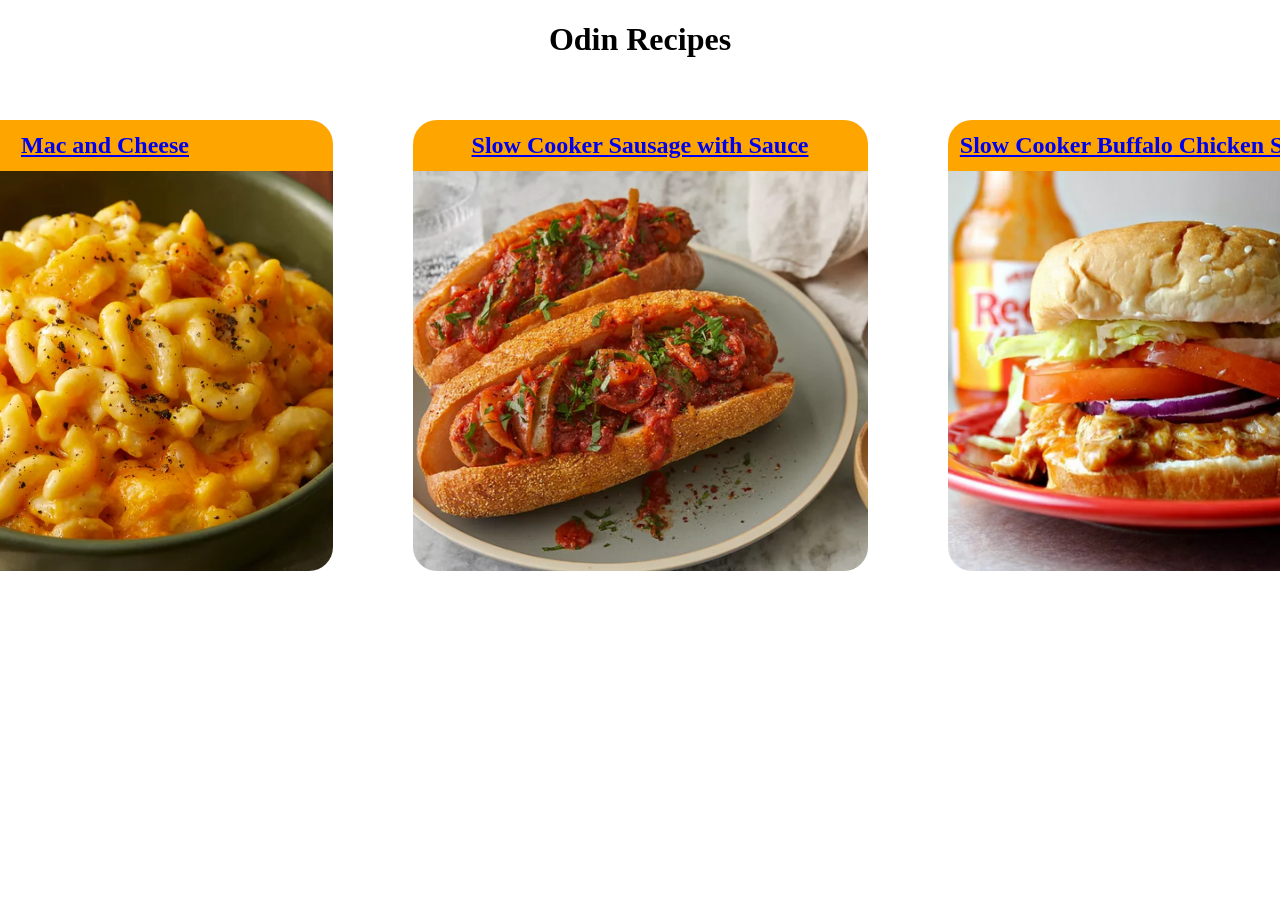
<file: odin-recipes/index.html>
<!DOCTYPE html>
<html lang="en">

<head>
    <meta charset="UTF-8" />
    <link rel="stylesheet" href="./style.css" />
    <title>Recipes</title>
</head>

<body>
    <div>
        <h1 class="title">Odin Recipes</h1>
    </div>
    <div class="main-container">
        <div class="main-recipe-container">
            <a href="./recipes/mac-and-cheese.html"><h2 class="img-title">Mac and Cheese</h2>
            <img class="recipe-img" src="/odin-recipes/recipes/images/Mac-and-cheese-finished.png" alt="" /></a>
        </div>
        <div class="main-recipe-container">
            <a href="./recipes/slow-cooker-sausage-with-sause.html"><h2 class="img-title">Slow Cooker Sausage with Sauce</h2>
            <img class="recipe-img" src="/odin-recipes/recipes/images/slow-cooked-sausage-with-sauce.png" alt=""></a>
        </div>
        <div class="main-recipe-container">
            <a href="./recipes/slow-cooker-buffalo-chicken-sandwiches.html"><h2 class="img-title">Slow Cooker Buffalo Chicken Sandwiches</h2>
            <img class="recipe-img" src="/odin-recipes/recipes/images/Slow-Cooker-Buffalo-Chicken-Sandwiches-finished.png" alt="">
            </a>
        </div>
    </div>
</body>

</html>
</file>
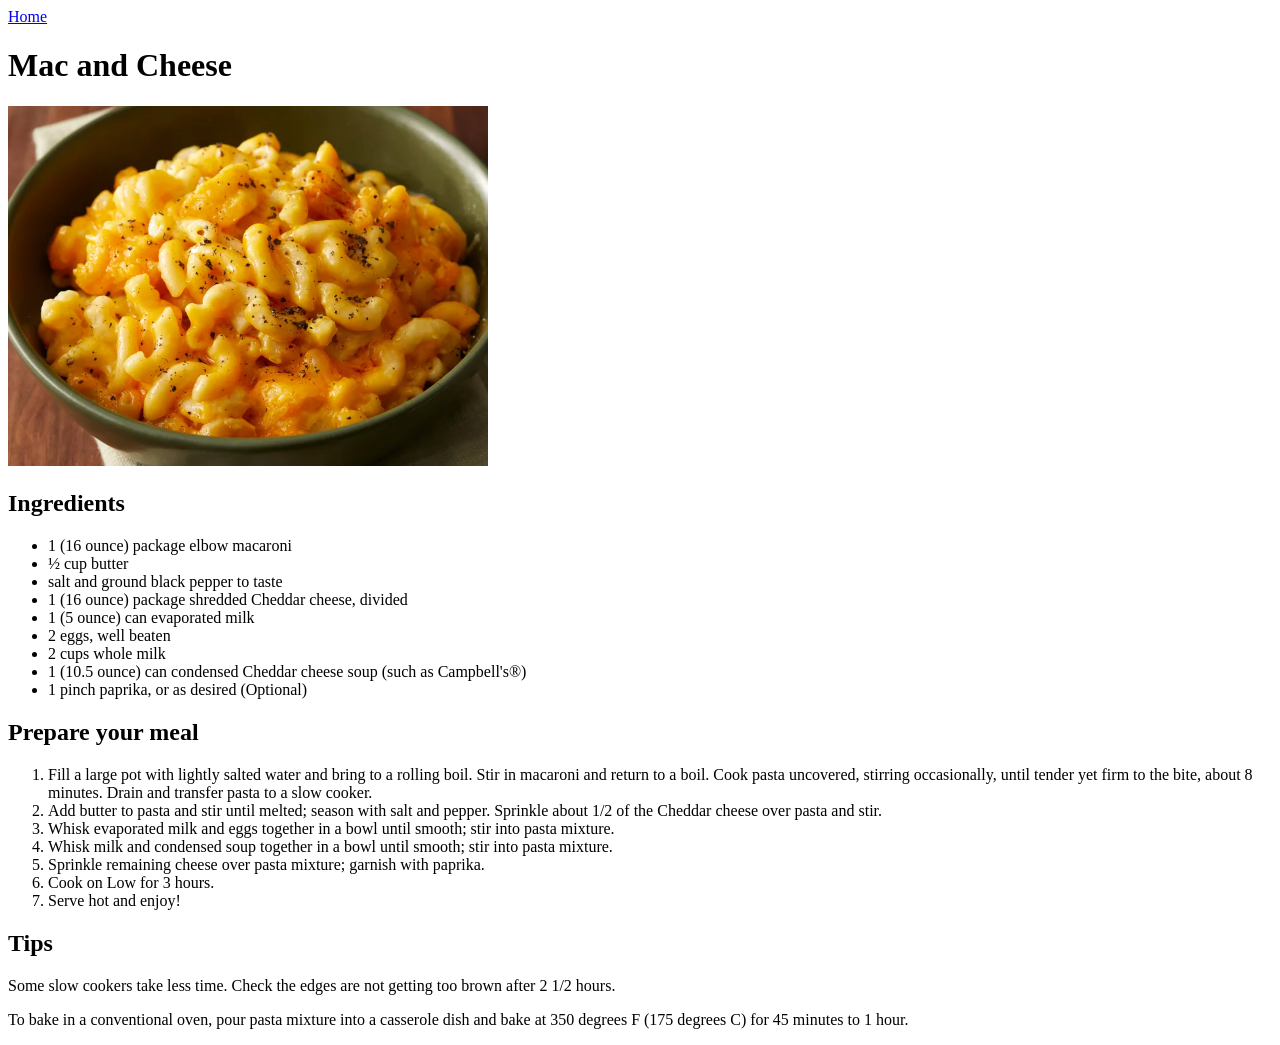
<file: odin-recipes/recipes/mac-and-cheese.html>
<!DOCTYPE html>
<html lang="en">

<head>
    <meta charset="UTF-8">
    <meta name="viewport" content="width=device-width, initial-scale=1.0">
    <title>Mac and Cheese Recipe</title>
</head>

<body>
    <nav><a href="../index.html">Home</a></nav>
    <h1>Mac and Cheese</h1>
    <img src="./images/Mac-and-cheese-finished.png" width="480px">
    <br>
    <h2>Ingredients</h3>
        <ul>
            <li>1 (16 ounce) package elbow macaroni</li>
            <li>½ cup butter</li>
            <li>salt and ground black pepper to taste</li>
            <li>1 (16 ounce) package shredded Cheddar cheese, divided</li>
            <li>1 (5 ounce) can evaporated milk</li>
            <li>2 eggs, well beaten</li>
            <li>2 cups whole milk</li>
            <li>1 (10.5 ounce) can condensed Cheddar cheese soup (such as Campbell's®)</li>
            <li>1 pinch paprika, or as desired (Optional)</li>
        </ul>
        <h2>Prepare your meal</h2>
        <ol>
            <li>Fill a large pot with lightly salted water and bring to a rolling boil. Stir in macaroni and return to a
                boil. Cook
                pasta uncovered, stirring occasionally, until tender yet firm to the bite, about 8 minutes. Drain and
                transfer pasta to
                a slow cooker.</li>
            <li>Add butter to pasta and stir until melted; season with salt and pepper. Sprinkle about 1/2 of the
                Cheddar cheese over
                pasta and stir.</li>
            <li>Whisk evaporated milk and eggs together in a bowl until smooth; stir into pasta mixture.</li>
            <li>Whisk milk and condensed soup together in a bowl until smooth; stir into pasta mixture.</li>
            <li>Sprinkle remaining cheese over pasta mixture; garnish with paprika.</li>
            <li>Cook on Low for 3 hours.</li>
            <li>Serve hot and enjoy!</li>
        </ol>
        <h2>Tips</h2>
        <p>Some slow cookers take less time. Check the edges are not getting too brown after 2 1/2 hours.</p>
        <p>To bake in a conventional oven, pour pasta mixture into a casserole dish and bake at 350 degrees F (175
            degrees C) for
            45 minutes to 1 hour.</p>
</body>

</html>
</file>
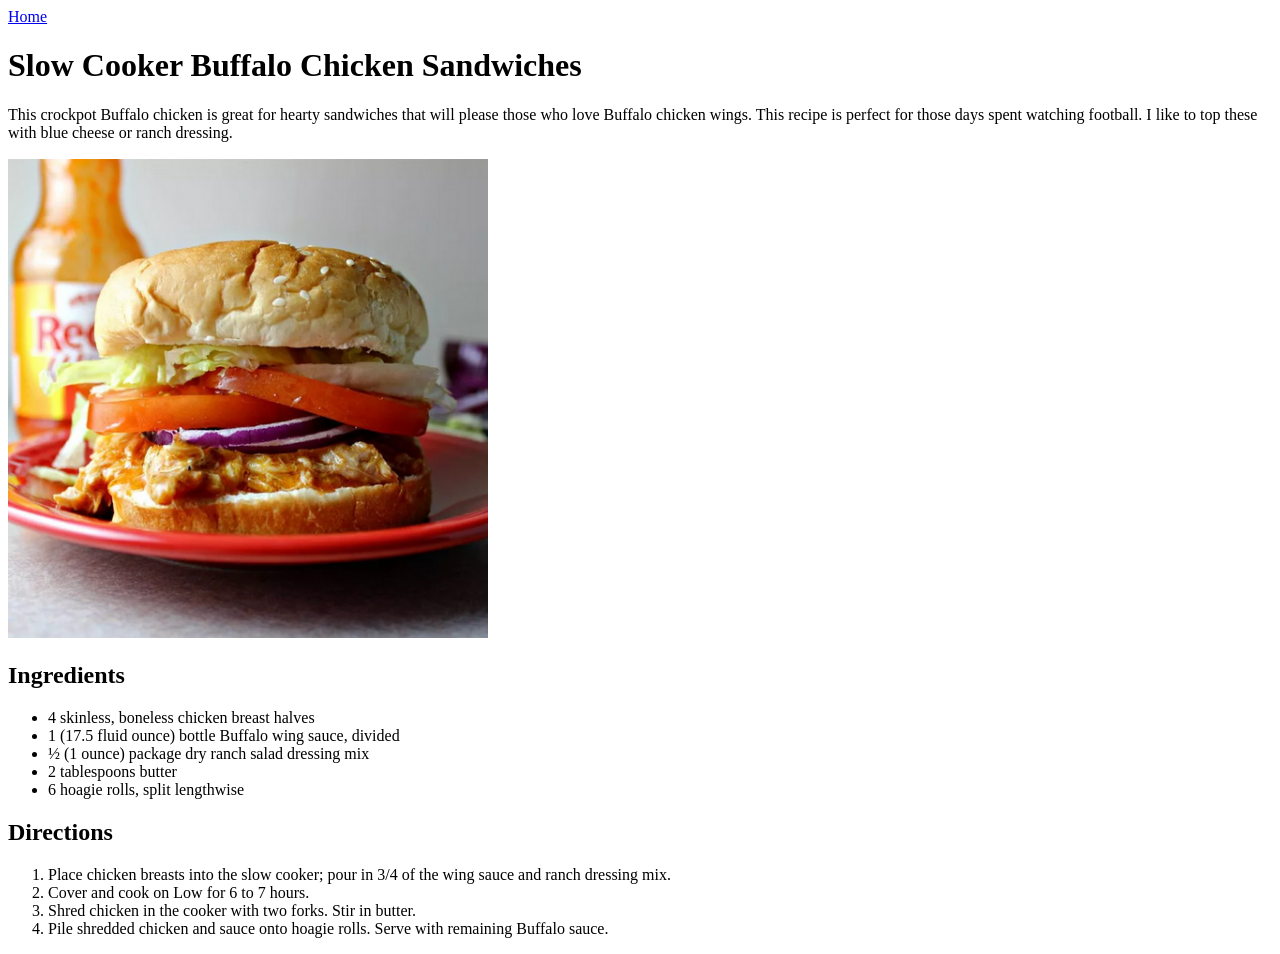
<file: odin-recipes/recipes/slow-cooker-buffalo-chicken-sandwiches.html>
<!DOCTYPE html>
<html lang="en">

<head>
    <meta charset="UTF-8">
    <meta name="viewport" content="width=device-width, initial-scale=1.0">
    <title>Slow Cooker Buffalo Chicken Sandwiches</title>
</head>

<body>
    <nav><a href="../index.html">Home</a></nav>
    <h1>Slow Cooker Buffalo Chicken Sandwiches</h1>
    <p>This crockpot Buffalo chicken is great for hearty sandwiches that will please those who love Buffalo chicken
        wings. This
        recipe is perfect for those days spent watching football. I like to top these with blue cheese or ranch
        dressing.</p>
    <img src="./images/Slow-Cooker-Buffalo-Chicken-Sandwiches-finished.png"
        alt="Slow Cooked Buffalo Chicken Sandwich on a plate" width="480px">
    <h2>Ingredients</h2>
    <ul>
        <li>4 skinless, boneless chicken breast halves</li>
        <li>1 (17.5 fluid ounce) bottle Buffalo wing sauce, divided</li>
        <li>½ (1 ounce) package dry ranch salad dressing mix</li>
        <li>2 tablespoons butter</li>
        <li>6 hoagie rolls, split lengthwise</li>
    </ul>
    <h2>Directions</h2>
    <ol>
        <li>Place chicken breasts into the slow cooker; pour in 3/4 of the wing sauce and ranch dressing mix.</li>
        <li>Cover and cook on Low for 6 to 7 hours.</li>
        <li>Shred chicken in the cooker with two forks. Stir in butter.</li>
        <li>Pile shredded chicken and sauce onto hoagie rolls. Serve with remaining Buffalo sauce.</li>
    </ol>
</body>

</html>
</file>
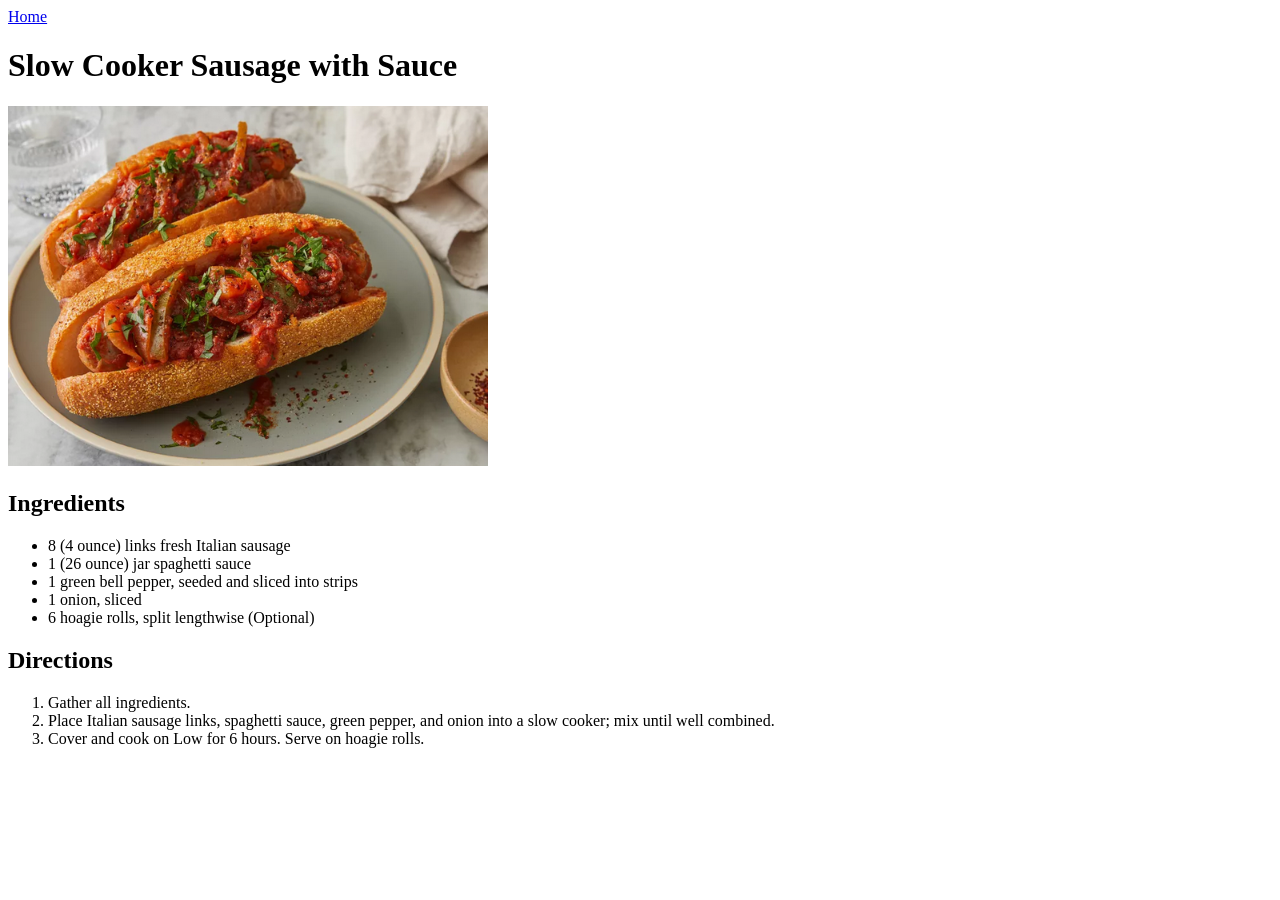
<file: odin-recipes/recipes/slow-cooker-sausage-with-sause.html>
<!DOCTYPE html>
<html lang="en">

<head>
    <meta charset="UTF-8">
    <meta name="viewport" content="width=device-width, initial-scale=1.0">
    <title>Slow Cooker Sausage with Sauce</title>
</head>

<body>
    <nav><a href="../index.html">Home</a></nav>
    <h1>Slow Cooker Sausage with Sauce</h1>
    <img src="../recipes/images/slow-cooked-sausage-with-sauce.png" alt="Slow Cooked Sausage with Sauce on a plate"
        width="480px">
    <h2>Ingredients</h2>
    <ul>
        <li>8 (4 ounce) links fresh Italian sausage</li>
        <li>1 (26 ounce) jar spaghetti sauce</li>
        <li>1 green bell pepper, seeded and sliced into strips</li>
        <li>1 onion, sliced</li>
        <li>6 hoagie rolls, split lengthwise (Optional)</li>
    </ul>
    <h2>Directions</h2>
    <ol>
        <li>Gather all ingredients.</li>
        <li>Place Italian sausage links, spaghetti sauce, green pepper, and onion into a slow cooker; mix until well
            combined.</li>
        <li>Cover and cook on Low for 6 hours. Serve on hoagie rolls.</li>
    </ol>
</body>

</html>
</file>
<file: odin-recipes/style.css>
.title {
  text-align: center;
}

.main-container {
  display: flex;
  justify-content: center;
}

.main-recipe-container {
  display: inline-block;
  padding: 40px;
}

.img-title {
  text-align: center;
  padding: 12px;
  margin: auto;
  border-radius: 24px 24px 0px 0px;
  background-color: rgb(255, 165, 0);
}

.recipe-img {
  width: 455px;
  height: 400px;
  border-radius: 0px 0px 24px 24px;
  object-fit: cover;
}
</file>
